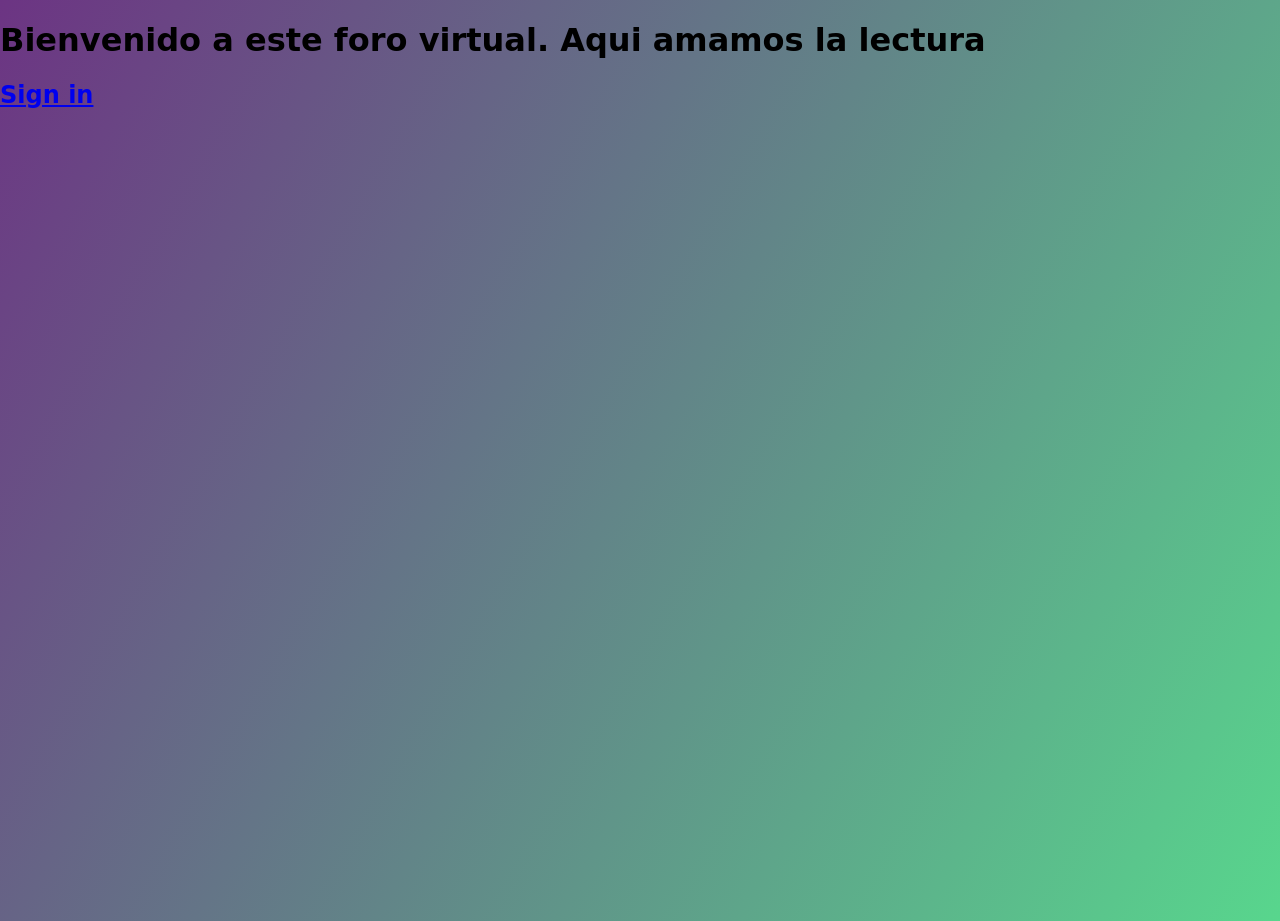
<file: index.html>
<!DOCTYPE HTML>
<html lang="es">
    <head>
        <meta charset="UTF-8">
        <meta http-equiv="X-UA-Compatible" content="IE=edge">
        <meta name="viewport" content="width-device-width, initial-scale-1.0">
        <title>Club de los poetas muertos</title>
        <link rel="stylesheet" href="style.css">
 

    </head>

    <body>
        <h1>Bienvenido a este foro virtual. Aqui amamos la lectura<h1>
        <h2><a href="login.html">Sign in </a></h2>
    </body>


</html>
</file>
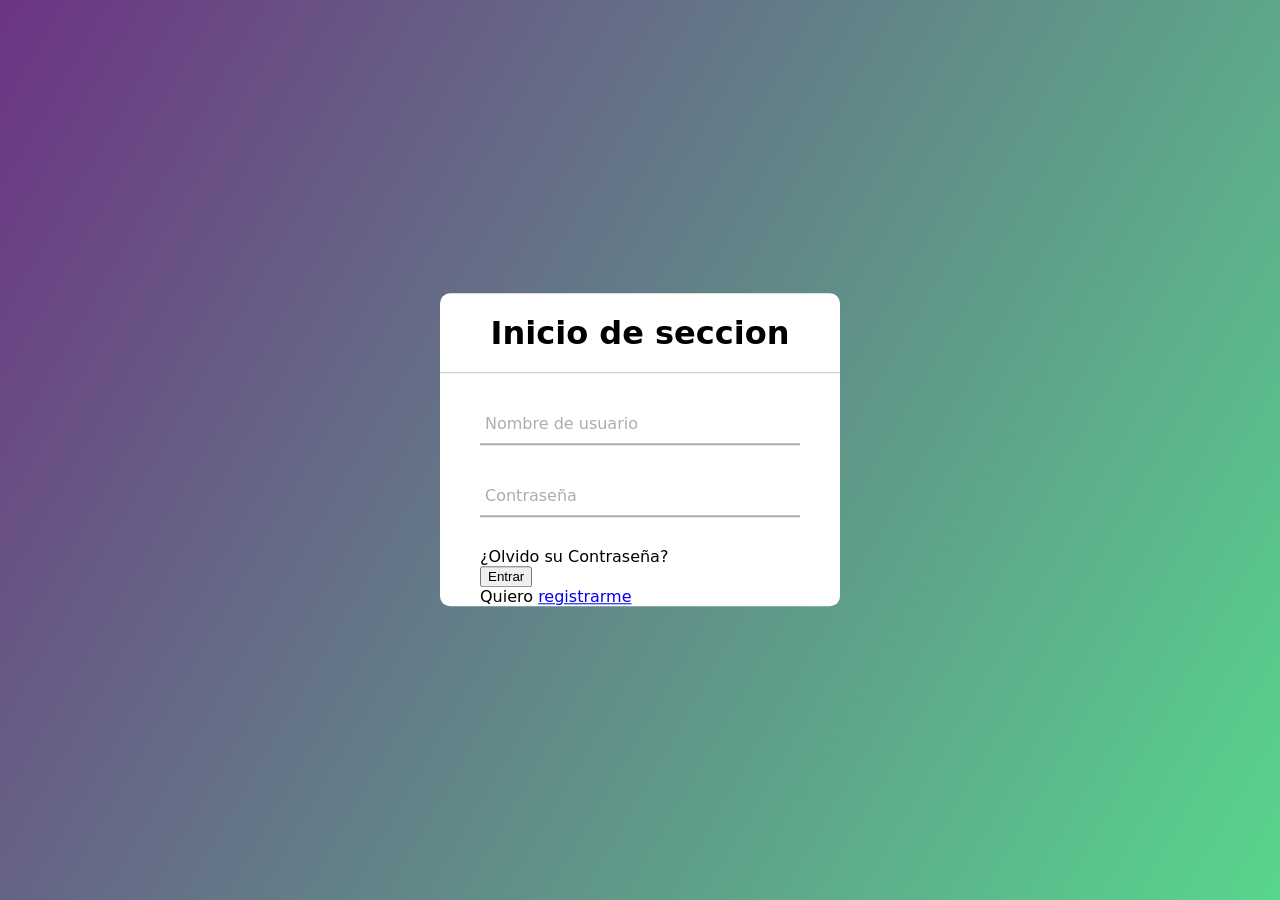
<file: login.html>
<!DOCTYPE HTML>
<html lang="es">
    <head>
        <meta charset="UTF-8">
        <meta http-equiv="X-UA-Compatible" content="IE=edge">
        <meta name="viewport" content="width-device-width, initial-scale-1.0">
        <title>Document</title>
        <link rel="stylesheet" href="style.css">
 

    </head>

    <body>
           <div class="formulario">
            <h1>Inicio de seccion</h1>
            <form method="post" action="login.php">
                <div class="username">
                    <input type="text" id="email" name="email" required>
                    <label>Nombre de usuario</label>
                </div>
                <div class="username">
                    <input type="password" id="password" name="password" required>
                    <label>Contraseña</label>
                </div>
                <div class="recordar">
                    ¿Olvido su Contraseña?
                </div>
                <input type="submit" value="Entrar">
                <div class="registrar">
                    Quiero <a href="registro.html">registrarme </a> 
                </div>
            </form>

           </div>
    </body>


</html>
</file>
<file: style.css>
body{
    margin: 0;
    padding: 0;
    font-family: system-ui, -apple-system, BlinkMacSystemFont, 'Segoe UI', Roboto, Oxygen, Ubuntu, Cantarell, 'Open Sans', 'Helvetica Neue', sans-serif;
    background: linear-gradient(120deg, #6C3483, #58d68d);
    height: 100vh;
}

.formulario{
    position: absolute;
    top: 50%;
    left: 50%;
    transform: translate(-50%, -50%);
    width: 400px;
    background: white;
    border-radius: 10px;
}

.formulario h1{
    text-align: center;
    padding: 0 0 20px 0;
    border-bottom: 1px solid silver;
}

.formulario form{
    padding: 0 40px;
    box-sizing: border-box;

}

form .username{
    position: relative;
    border-bottom: 2px solid #adadad;
    margin: 30px 0;

}

.username input{
    width: 100%;
    padding: 0 5px;
    height: 40px;
    font-size: 16px;
    border: none;
    background: none;
    outline: none;

}  

.username label{
    position: absolute;
    top: 50%;
    left: 5px;
    color: #adadad;
    transform: translateY(-50%);
    font-size: 16px;
    pointer-events: none;
}
</file>
